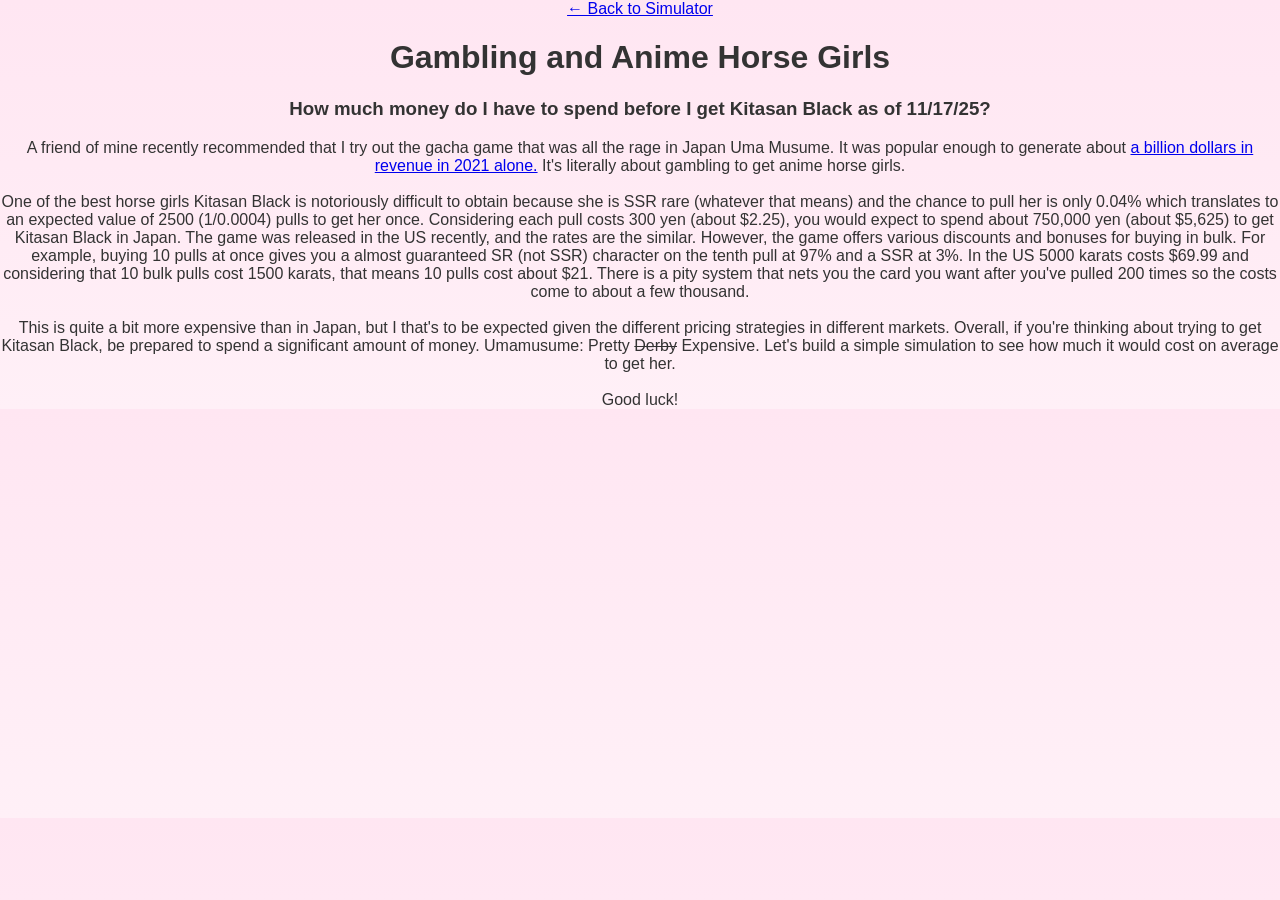
<file: about.html>
<!DOCTYPE html>
<html lang="en">
<head>
  <meta charset="UTF-8">
  <title>How much $ Before I get Kitasan Black? (Uma Musume Gacha)</title>
  <link rel="stylesheet" href="style.css">
  <script src="index.js" defer></script>
</head>
<body>
    <a href="index.html">← Back to Simulator</a>
    <h1>Gambling and Anime Horse Girls</h1>
    <h3>How much money do I have to spend before I get Kitasan Black as of 11/17/25?</h3>
    A friend of mine recently recommended that I try out the gacha game that was all the rage in Japan Uma Musume.
    It was popular enough to generate about <a href="https://en.wikipedia.org/wiki/Umamusume:_Pretty_Derby#Revenue">a billion dollars in revenue in 2021 alone.</a>
    It's literally about gambling to get anime horse girls.
    <br><br>
    One of the best horse girls Kitasan Black is notoriously difficult to obtain because she is SSR rare (whatever that means) and the chance to pull her is only 0.04% which translates to an expected value of 2500 (1/0.0004) pulls to get her once.
    Considering each pull costs 300 yen (about $2.25), you would expect to spend about 750,000 yen (about $5,625) to get Kitasan Black in Japan.
    The game was released in the US recently, and the rates are the similar.
    However, the game offers various discounts and bonuses for buying in bulk.
    For example, buying 10 pulls at once gives you a almost guaranteed SR (not SSR) character on the tenth pull at 97% and a SSR at 3%.
    In the US 5000 karats costs $69.99 and considering that 10 bulk pulls cost 1500 karats, that means 10 pulls cost about $21. There is a pity system that nets you the card you want after you've pulled 200 times so the costs come to about a few thousand.
    <br><br>
    This is quite a bit more expensive than in Japan, but I that's to be expected given the different pricing strategies in different markets.
    Overall, if you're thinking about trying to get Kitasan Black, be prepared to spend a significant amount of money.
    Umamusume: Pretty <s>Derby</s> Expensive.
    Let's build a simple simulation to see how much it would cost on average to get her.
    <br><br>
    Good luck!

  </div>
</body>
</html>
</file>
<file: style.css>
/* Body & header */
body {
  font-family: "Verdana", sans-serif;
  background: linear-gradient(to bottom, #ffe6f2, #fff0f7);
  color: #333;
  text-align: center;
  margin: 0;
  padding: 0;
}

.header h1 {
  color: #ff66b2;
  text-shadow: 2px 2px #fff;
}

.header h3 {
  color: #ff66b2;
  margin: 5px 0 20px 0;
}

/* App container */
#app {
  margin: 20px auto;
  padding: 20px;
  max-width: 800px;
  background: #fff0f7;
  border-radius: 15px;
  box-shadow: 0 5px 20px rgba(0, 0, 0, 0.2);
}

/* Buttons */
button {
  background: linear-gradient(to bottom, #ff99cc, #ff66b2);
  color: white;
  border: none;
  border-radius: 12px;
  padding: 10px 25px;
  font-size: 16px;
  font-weight: bold;
  cursor: pointer;
  margin: 10px 5px;
  transition:
    transform 0.2s,
    box-shadow 0.2s;
}

button:hover {
  transform: scale(1.1);
  box-shadow: 0 5px 15px rgba(255, 102, 178, 0.6);
}

/* Input & select styling */
input,
select {
  padding: 8px;
  margin: 5px;
  border-radius: 10px;
  border: 1px solid #ff99cc;
  font-size: 14px;
}

/* Deck layout */
.row {
  display: flex;
  flex-wrap: wrap;
  justify-content: center;
  margin-top: 20px;
}

.col {
  width: 120px;
  perspective: 1000px; /* Needed for 3D flip */
  margin: 5px;
}

/* Card styling */
.parent {
  position: relative;
  width: 120px;
  height: 180px;
  border-radius: 15px;
  overflow: hidden;
  box-shadow: 0 5px 15px rgba(0, 0, 0, 0.3);
  background: #fff;
  transition: transform 0.3s;
  animation: fadeIn 0.5s ease-in-out;
}

.parent:hover {
  transform: scale(1.05);
}

.parent img.image1 {
  width: 100%;
  height: 100%;
  object-fit: cover;
  display: block;
}

.parent img.image2,
.parent img.image3 {
  position: absolute;
  width: 32px;
  height: 32px;
}

.image2 {
  top: 5px;
  left: 5px;
}
.image3 {
  bottom: 5px;
  right: 5px;
}

.parentcontent {
  position: absolute;
  bottom: 0;
  width: 100%;
  background: rgba(255, 255, 255, 0.8);
  text-align: center;
  font-size: 12px;
  padding: 2px 0;
}

/* Pulled notification */
#pulled {
  margin-top: 20px;
  padding: 10px;
  border-radius: 15px;
  background: linear-gradient(to right, #ffccff, #ff99cc);
  box-shadow: 0 5px 15px rgba(255, 102, 178, 0.3);
  animation: glow 1s infinite alternate;
}

/* Animations */
@keyframes fadeIn {
  from {
    opacity: 0;
    transform: scale(0.8);
  }
  to {
    opacity: 1;
    transform: scale(1);
  }
}

@keyframes glow {
  from {
    box-shadow: 0 0 5px rgba(255, 102, 178, 0.6);
  }
  to {
    box-shadow: 0 0 20px rgba(255, 102, 178, 1);
  }
}

/* Grid

/* Container for each 10x pull batch 
.gacha-pull-row {
  display: grid;
  /* Creates up to 5 equal columns; wraps automatically on smaller screens 
  grid-template-columns: repeat(auto-fill, minmax(120px, 1fr));
  gap: 12px;
  margin-bottom: 20px;
  padding: 10px;
  border-bottom: 2px dashed #ddd;
}

/* Ensure the card container fills its grid slot properly 
.uma-card-container {
  position: relative;
  width: 100%;
  aspect-ratio: 3 / 4; /* Maintains standard card proportions 
  border-radius: 8px;
  overflow: hidden;
}

/* Make images fluid inside grid cells 
.uma-card-image {
  width: 100%;
  height: 100%;
  object-fit: cover;
  display: block;
}

/* Position overlay icons neatly within the card cell 
.uma-rarity-icon {
  position: absolute;
  top: 4px;
  left: 4px;
  width: 24px;
}

.uma-stat-icon {
  position: absolute;
  top: 4px;
  right: 4px;
  width: 24px;
}
*/

/* Main Output Grid */
.scout-output {
  display: grid;
  grid-template-columns: repeat(auto-fill, minmax(110px, 1fr));
  gap: 12px;
  padding: 10px;
}

/* Base Card Container */
.uma-card-item {
  position: relative;
  width: 100%;
}

.uma-card-container {
  position: relative;
  width: 100%;
  aspect-ratio: 3 / 4;
  border-radius: 8px;
  overflow: hidden;
  box-shadow: 0 2px 6px rgba(0, 0, 0, 0.3);
}

.uma-card-image {
  width: 100%;
  height: 100%;
  object-fit: cover;
  display: block;
}

/* Icons */
.uma-rarity-icon {
  position: absolute;
  top: 4px;
  left: 4px;
  width: 22px;
}

.uma-stat-icon {
  position: absolute;
  top: 4px;
  right: 4px;
  width: 22px;
}

/* Bottom Right Duplicate Badge */
.uma-card-count-badge {
  position: absolute;
  bottom: 6px;
  right: 6px;
  background-color: rgba(0, 0, 0, 0.85);
  color: #fff;
  font-weight: bold;
  font-size: 0.85rem;
  padding: 2px 6px;
  border-radius: 10px;
  border: 1px solid #ffca28;
  box-shadow: 0 1px 3px rgba(0, 0, 0, 0.5);
  z-index: 2;
  pointer-events: none;
}

/* SSR Glow Effect */
.ssr-glow {
  box-shadow:
    0 0 10px #ffd700,
    0 0 20px #ffa500;
  border: 2px solid #ffd700;
}

/* Name under card

/* Card Item Container inside Grid */
.uma-card-item {
  display: flex;
  flex-direction: column;
  align-items: center;
  width: 100%;
  perspective: 1000px; /* 3D context */
}

/* 3D Flip Wrapper */
.card-inner {
  position: relative;
  width: 100%;
  aspect-ratio: 3 / 4; /* Maintains card proportions */
  transition: transform 0.6s;
  transform-style: preserve-3d;
}

/* Flips the card when class 'flipped' is toggled */
.uma-card-item.flipped .card-inner {
  transform: rotateY(180deg);
}

.card-front,
.card-back {
  position: absolute;
  top: 0;
  left: 0;
  width: 100%;
  height: 100%;
  backface-visibility: hidden;
  border-radius: 8px;
  overflow: hidden;
}

.card-front {
  transform: rotateY(0deg);
}

.card-back {
  transform: rotateY(180deg);
  background: #ff99cc;
}

/* Ensure inner image container fills front face */
.card-front .uma-card-container {
  width: 100%;
  height: 100%;
  position: relative;
}

/* Label rendered strictly outside the 3D flip box */
.uma-card-label {
  margin-top: 8px;
  width: 100%;
  text-align: center;
  font-size: 0.75rem;
  font-weight: 600;
  line-height: 1.2;
  word-break: break-word;
}

.uma-card-label a {
  color: #333;
  text-decoration: none;
  display: -webkit-box;
  -webkit-line-clamp: 2;
  -webkit-box-orient: vertical;
  overflow: hidden;
}

.uma-card-label a:hover {
  color: #ff4081;
  text-decoration: underline;
}

.uma-card-link {
  display: flex;
  flex-direction: column;
  align-items: center;
  width: 100%;
  text-decoration: none;
  color: inherit;
  cursor: pointer;
}

.uma-card-link:hover .uma-card-container {
  transform: scale(1.03);
  transition: transform 0.2s ease-in-out;
}

.uma-card-link:hover .uma-card-label span {
  color: #ff4081;
  text-decoration: underline;
}

/* BAR GRAPH */

.card-distribution-chart {
  margin: 20px 0;
  padding: 16px;
  background: #1e1e24;
  color: #fff;
  border-radius: 8px;
}

.chart-bars-container {
  display: flex;
  align-items: flex-end;
  gap: 12px;
  height: 220px;
  padding-top: 30px; /* Leave space for count numbers above bars */
  overflow-x: auto;
  border-bottom: 2px solid #444;
}

.chart-bar-group {
  display: flex;
  flex-direction: column;
  align-items: center;
  flex: 1;
  min-width: 48px;
  height: 100%;
  justify-content: flex-end;
}

.chart-bar-wrapper {
  width: 100%;
  display: flex;
  flex-direction: column;
  align-items: center;
  justify-content: flex-end;
  height: 100%;
}

.chart-bar-count {
  font-size: 12px;
  font-weight: bold;
  margin-bottom: 4px;
}

.chart-bar {
  width: 70%;
  max-width: 32px;
  background: linear-gradient(180deg, #4facfe 0%, #00f2fe 100%);
  border-radius: 4px 4px 0 0;
  transition: height 0.2s ease-in-out;
}

/* Color coding by rarity (optional) */
.chart-bar.ssr {
  background: linear-gradient(180deg, #ff9a9e 0%, #fecfef 99%);
}
.chart-bar.sr {
  background: linear-gradient(180deg, #a1c4fd 0%, #c2e9fb 100%);
}
.chart-bar.r {
  background: linear-gradient(180deg, #84fab0 0%, #8fd3f4 100%);
}

.chart-card-image {
  width: 40px;
  height: 52px;
  object-fit: cover;
  margin-top: 8px;
  border-radius: 4px;
  border: 1px solid #555;
}
</file>
